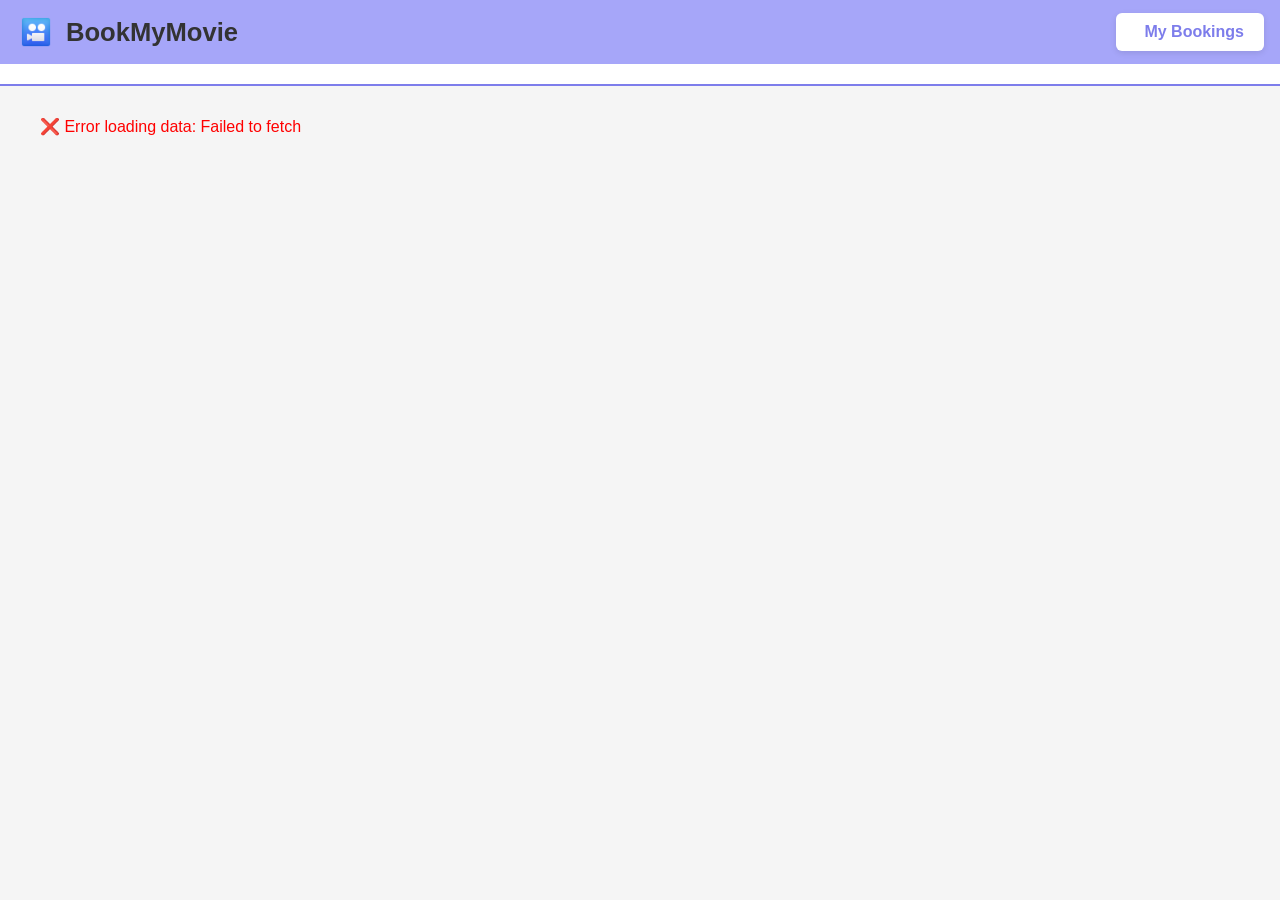
<file: showtimes/show.html>
<!DOCTYPE html>
<html lang="en">
<head>
  <meta charset="UTF-8">
  <meta name="viewport" content="width=device-width, initial-scale=1">
  <title>Movie Showtimes</title>
  <link rel="stylesheet" href="show.css">
</head>
<body>
  <!-- Nav Bar -->
  <nav class="navbar">
    <div class="nav-center">
      <img src="./movie-icon.png" alt="🎬" class="logo-icon">
      <h2>BookMyMovie</h2>
    </div>
    <!-- Booked Seats Button -->
    <div class="nav-right">
      <button id="bookedSeatsBtn" class="booked-btn">
        <i class="fas fa-bookmark"></i> My Bookings
      </button>
    </div>
  </nav>

  <!-- Date bar -->
  <div class="date-bar" id="dateBar"></div>

  <!-- Movies list -->
  <div id="showtimesContainer"></div>

  <!-- Firebase SDK -->
 

  <script src="show.js"></script>
</body>
</html>
</file>
<file: showtimes/show.css>
/* General styles */
body {
  font-family: "Segoe UI", sans-serif;
  background: #f5f5f5;
  margin: 0;
  padding: 0;
}

/* Navbar */
.navbar {
  background: rgb(166, 166, 249);
  color: white;
  display: flex;
  justify-content: space-between;
  align-items: center;
  padding: 12px 16px;
  flex-wrap: wrap;
  box-shadow: 0 2px 8px rgba(0, 0, 0, 0.1);
}

.nav-center {
  display: flex;
  flex-direction: row;
  justify-content: flex-start;
  align-items: center;
  gap: 10px;
}

.logo-icon {
  width: 40px;
  height: 40px;
  object-fit: contain;
}

.nav-center h2 {
  margin: 0;
  font-size: 1.6rem;
  color: #333;
  font-weight: 700;
}

/* Booked Seats Navigation Button */
.nav-right {
  display: flex;
  align-items: center;
}

.booked-btn {
  padding: 10px 20px;
  border: none;
  border-radius: 6px;
  background: white;
  color: rgb(125, 125, 235);
  font-weight: 600;
  font-size: 1rem;
  cursor: pointer;
  transition: all 0.3s ease;
  display: flex;
  align-items: center;
  gap: 8px;
  box-shadow: 0 2px 6px rgba(0, 0, 0, 0.1);
}

.booked-btn:hover {
  background: #f0f0f0;
  transform: translateY(-2px);
  box-shadow: 0 4px 12px rgba(0, 0, 0, 0.15);
}

.booked-btn:active {
  transform: translateY(0);
}

.booked-btn i {
  font-size: 1.2rem;
}

/* Date bar */
.date-bar {
  display: flex;
  overflow-x: auto;
  gap: 10px;
  padding: 10px;
  background: #fff;
  border-bottom: 2px solid rgb(125, 125, 235);
}

.date-btn {
  padding: 8px 14px;
  border: none;
  border-radius: 6px;
  background: #ddd;
  cursor: pointer;
  font-weight: 500;
  transition: all 0.3s ease;
  white-space: nowrap;
}

.date-btn:hover {
  background: #ccc;
}

.date-btn.active {
  background: rgb(125, 125, 235);
  color: white;
  box-shadow: 0 2px 6px rgba(125, 125, 235, 0.3);
}

.date-btn.disabled {
  background: #eee;
  color: #aaa;
  cursor: not-allowed;
  opacity: 0.6;
}

/* Movie cards */
#showtimesContainer {
  padding: 15px;
  max-width: 1200px;
  margin: 0 auto;
}

.showtime-card {
  background: #fff;
  border-radius: 10px;
  padding: 15px;
  margin-bottom: 15px;
  box-shadow: 0 2px 5px rgba(0, 0, 0, 0.1);
  transition: all 0.3s ease;
}

.showtime-card:hover {
  box-shadow: 0 4px 12px rgba(0, 0, 0, 0.15);
}

.movie-title {
  font-size: 1.1rem;
  font-weight: bold;
  color: #333;
  margin-bottom: 8px;
}

.theatre {
  color: rgb(125, 125, 235);
  font-weight: bold;
  margin-top: 8px;
  font-size: 0.95rem;
}

.time-btn {
  background: #eaf0ff;
  border: 1px solid rgb(125, 125, 235);
  color: rgb(125, 125, 235);
  border-radius: 5px;
  padding: 6px 10px;
  margin: 5px 5px 0 0;
  cursor: pointer;
  font-weight: 500;
  transition: all 0.2s ease;
}

.time-btn:hover {
  background: rgb(125, 125, 235);
  color: white;
  transform: scale(1.05);
}

/* Disabled/selected states for time buttons */
.time-btn.disabled {
  background: #f0f0f0;
  color: #aaa;
  border-color: #ddd;
  cursor: not-allowed;
  opacity: 0.8;
}

.time-btn.selected {
  background: rgb(125, 125, 235);
  color: #fff;
  border-color: rgb(125, 125, 235);
  box-shadow: 0 0 8px rgba(125, 125, 235, 0.5);
}

/* Choose Seat button placed at bottom of the showtime card */
.choose-seat {
  display: block;
  width: 40%;
  margin: 0 auto;
  margin-top: 12px;
  padding: 10px;
  border: none;
  border-radius: 6px;
  background: rgb(125, 125, 235);
  color: white;
  font-weight: 600;
  cursor: pointer;
  transition: all 0.3s ease;
}

.choose-seat:hover {
  background: rgb(100, 100, 210);
  transform: translateY(-2px);
  box-shadow: 0 4px 10px rgba(125, 125, 235, 0.3);
}

.choose-seat:active {
  transform: translateY(0);
}

/* Responsive design */
@media (max-width: 768px) {
  .navbar {
    flex-direction: column;
    gap: 10px;
  }

  .nav-center {
    width: 100%;
    justify-content: space-between;
  }

  .nav-right {
    width: 100%;
  }

  .booked-btn {
    width: 100%;
    justify-content: center;
  }

  .date-bar {
    flex-wrap: nowrap;
    overflow-x: auto;
  }

  .showtime-card {
    font-size: 0.95rem;
    padding: 12px;
  }

  .movie-title {
    font-size: 1rem;
  }

  .time-btn {
    padding: 5px 8px;
    font-size: 0.9rem;
  }
}

@media (max-width: 480px) {
  .navbar {
    padding: 10px;
  }

  .nav-center h2 {
    font-size: 1.3rem;
  }

  .logo-icon {
    width: 32px;
    height: 32px;
  }

  .booked-btn {
    padding: 8px 15px;
    font-size: 0.9rem;
    width:40%;
    margin: 0 auto;
  }

  .booked-btn i {
    font-size: 1rem;
  }

  #showtimesContainer {
    padding: 10px;
  }

  .showtime-card {
    padding: 10px;
    margin-bottom: 10px;
  }

  .theatre {
    font-size: 0.9rem;
  }

  .time-btn {
    padding: 4px 6px;
    font-size: 0.8rem;
    margin: 4px 4px 0 0;
  }

  .choose-seat {
    padding: 8px;
    font-size: 0.9rem;
  }
}
</file>
